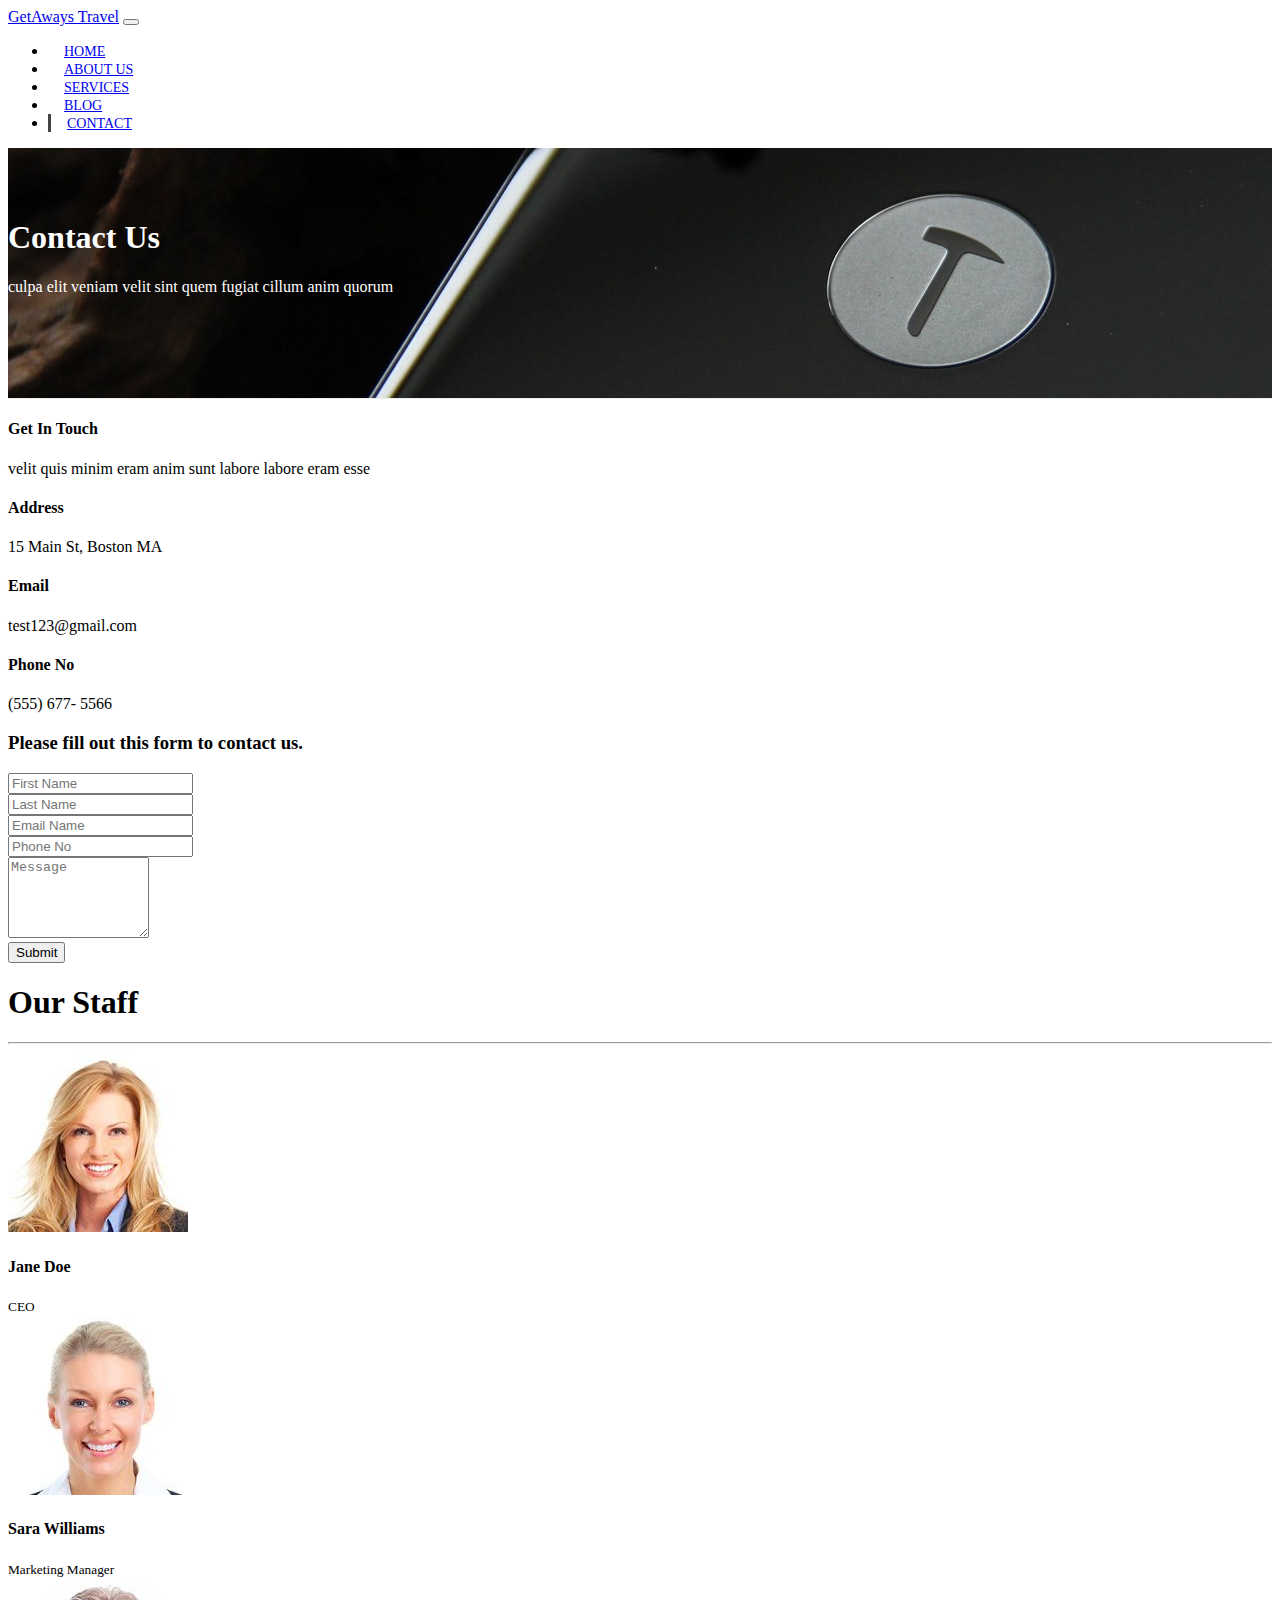
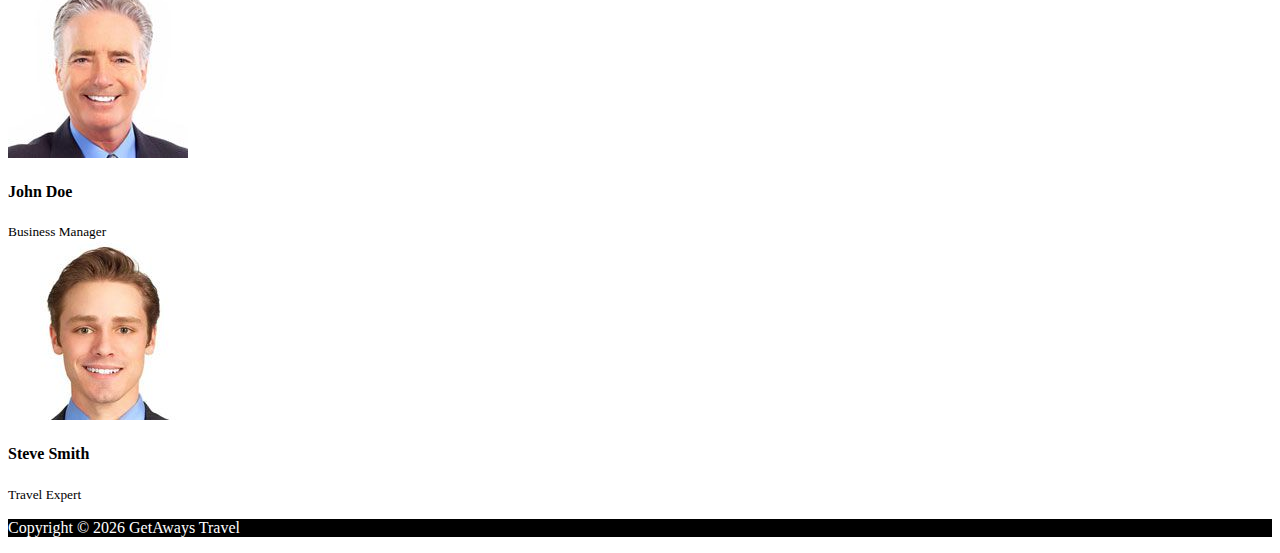
<file: contact.html>
<!DOCTYPE html>
<html lang="en" dir="ltr">

<head>
  <meta charset="utf-8">
  <meta name="viewport" content="width=device-width, initial-scale=1.0">
  <meta http-equiv="X-UA-Compatible" content="ie=edge">
  <link rel="stylesheet" href="https://pro.fontawesome.com/releases/v5.10.0/css/all.css" integrity="sha384-AYmEC3Yw5cVb3ZcuHtOA93w35dYTsvhLPVnYs9eStHfGJvOvKxVfELGroGkvsg+p" crossorigin="anonymous" />
  <link rel="stylesheet" href="https://stackpath.bootstrapcdn.com/bootstrap/4.1.3/css/bootstrap.min.css" integrity="sha384-MCw98/SFnGE8fJT3GXwEOngsV7Zt27NXFoaoApmYm81iuXoPkFOJwJ8ERdknLPMO" crossorigin="anonymous">
  <link rel="stylesheet" href="css/styles.css">
  <title> </title>
</head>

<body>
  <nav class="navbar navbar-expand-sm navbar-dark bg-dark">
    <div class="container">
      <a href="index.html" class="navbar-brand">GetAways Travel</a>
      <button class="navbar-toggler" data-toggle="collapse" data-target="#navbarCollapse">
        <span class="navbar-toggler-icon"></span>
      </button>
      <div class="collapse navbar-collapse" id="navbarCollapse">
        <ul class="navbar-nav ml-auto">
          <li class="nav-item ">
            <a href="index.html" class="nav-link">Home</a>
          </li>
          <li class="nav-item ">
            <a href="about.html" class="nav-link">About Us</a>
          </li>
          <li class="nav-item  ">
            <a href="Services.html" class="nav-link">Services</a>
          </li>
          <li class="nav-item ">
            <a href="blog.html" class="nav-link">Blog</a>
          </li>
          <li class="nav-item active">
            <a href="contact.html" class="nav-link">Contact</a>
          </li>
        </ul>
      </div>
    </div>

  </nav>

  <!--  PAGE HEADER-->
  <header id="page-header">
    <div class="container">
      <div class="row">
        <div class="col-md-6 m-auto text-center">
          <h1>Contact Us</h1>
          <p>culpa elit veniam velit sint quem fugiat cillum anim quorum</p>
        </div>
      </div>
    </div>
  </header>

  <!--Contact Us Section-->
  <section id="contact" class="py-3">
    <div class="container">
      <div class="row">
        <div class="col-md-4">
          <div class="card p-4">
            <div class="card-body">
              <h4 class="h4">Get In Touch</h4>
              <p class="lead">velit quis minim eram anim sunt labore labore eram esse</p>
              <h4 class="h4">Address</h4>
              <p class="lead">15 Main St, Boston MA</p>
              <h4 class="h4">Email</h4>
              <p class="lead">test123@gmail.com</p>
              <h4 class="h4">Phone No</h4>
              <p class="lead">(555) 677- 5566 </p>
            </div>
          </div>
        </div>
        <div class="col-md-8">
          <div class="card p-4">
            <div class="card-body">
              <div class="card-header mb-3">
                <h3 class="text-center">Please fill out this form to contact us.</h3>
              </div>
              <div class="row">
                <div class="col-md-6">
                  <div class="form-group">
                    <input type="text" class="form-control" placeholder="First Name">
                  </div>
                </div>
                <div class="col-md-6">
                  <div class="form-group">
                    <input type="text" class="form-control" placeholder="Last Name">
                  </div>
                </div>
                <div class="col-md-6">
                  <div class="form-group">
                    <input type="text" class="form-control" placeholder="Email Name">
                  </div>
                </div>
                <div class="col-md-6">
                  <div class="form-group">
                    <input type="text" class="form-control" placeholder="Phone No">
                  </div>
                </div>
              </div>
              <div class="row">
                <div class="col-md-12">
                  <textarea placeholder="Message" id="" cols="15" rows="5" class="form-control"></textarea>
                </div>
                <div class="col-md-12">
                  <input type="submit"  value="Submit" class="btn btn-outline-danger btn-block">
                </div>
              </div>
            </div>
          </div>

        </div>
      </div>
    </div>
  </section>

<!--Staff Section-->
<section id="staff" class="py-5 text-center bg-dark text-white">
  <div class="container">
    <h1>Our Staff</h1>
    <hr>
    <div class="row">
      <div class="col-md-3">
        <img src="images/person1.jpg" alt="" class="img-fluid rounded-circle mb-2">
        <h4>Jane Doe</h4>
        <small>CEO</small>
      </div>
      <div class="col-md-3">
        <img src="images/person2.jpg" alt="" class="img-fluid rounded-circle mb-2">
        <h4>Sara Williams</h4>
        <small>Marketing Manager</small>
      </div>
      <div class="col-md-3">
        <img src="images/person3.jpg" alt="" class="img-fluid rounded-circle mb-2">
        <h4>John Doe </h4>
        <small>Business Manager</small>
      </div>
      <div class="col-md-3">
        <img src="images/person4.jpg" alt="" class="img-fluid rounded-circle mb-2">
        <h4>Steve Smith</h4>
        <small>Travel Expert</small>
      </div>
    </div>
  </div>
</section>


  <!--Footer-->
  <footer id="main-footer" class="text-center p-4">
    <div class="conatiner">
      <div class="row">
        <div class="col">
          <p>Copyright &copy; <span id="year"></span> GetAways Travel</p>
        </div>
      </div>
    </div>
  </footer>

  <script src="https://code.jquery.com/jquery-3.6.0.min.js" integrity="sha256-/xUj+3OJU5yExlq6GSYGSHk7tPXikynS7ogEvDej/m4=" crossorigin="anonymous"></script>
  <script src="https://cdnjs.cloudflare.com/ajax/libs/popper.js/1.14.3/umd/popper.min.js" integrity="sha384-ZMP7rVo3mIykV+2+9J3UJ46jBk0WLaUAdn689aCwoqbBJiSnjAK/l8WvCWPIPm49" crossorigin="anonymous"></script>
  <script src="https://stackpath.bootstrapcdn.com/bootstrap/4.1.3/js/bootstrap.min.js" integrity="sha384-ChfqqxuZUCnJSK3+MXmPNIyE6ZbWh2IMqE241rYiqJxyMiZ6OW/JmZQ5stwEULTy" crossorigin="anonymous"></script>
  <script>
    $('#year').text(new Date().getFullYear());
  </script>
</body>

</html>
</file>
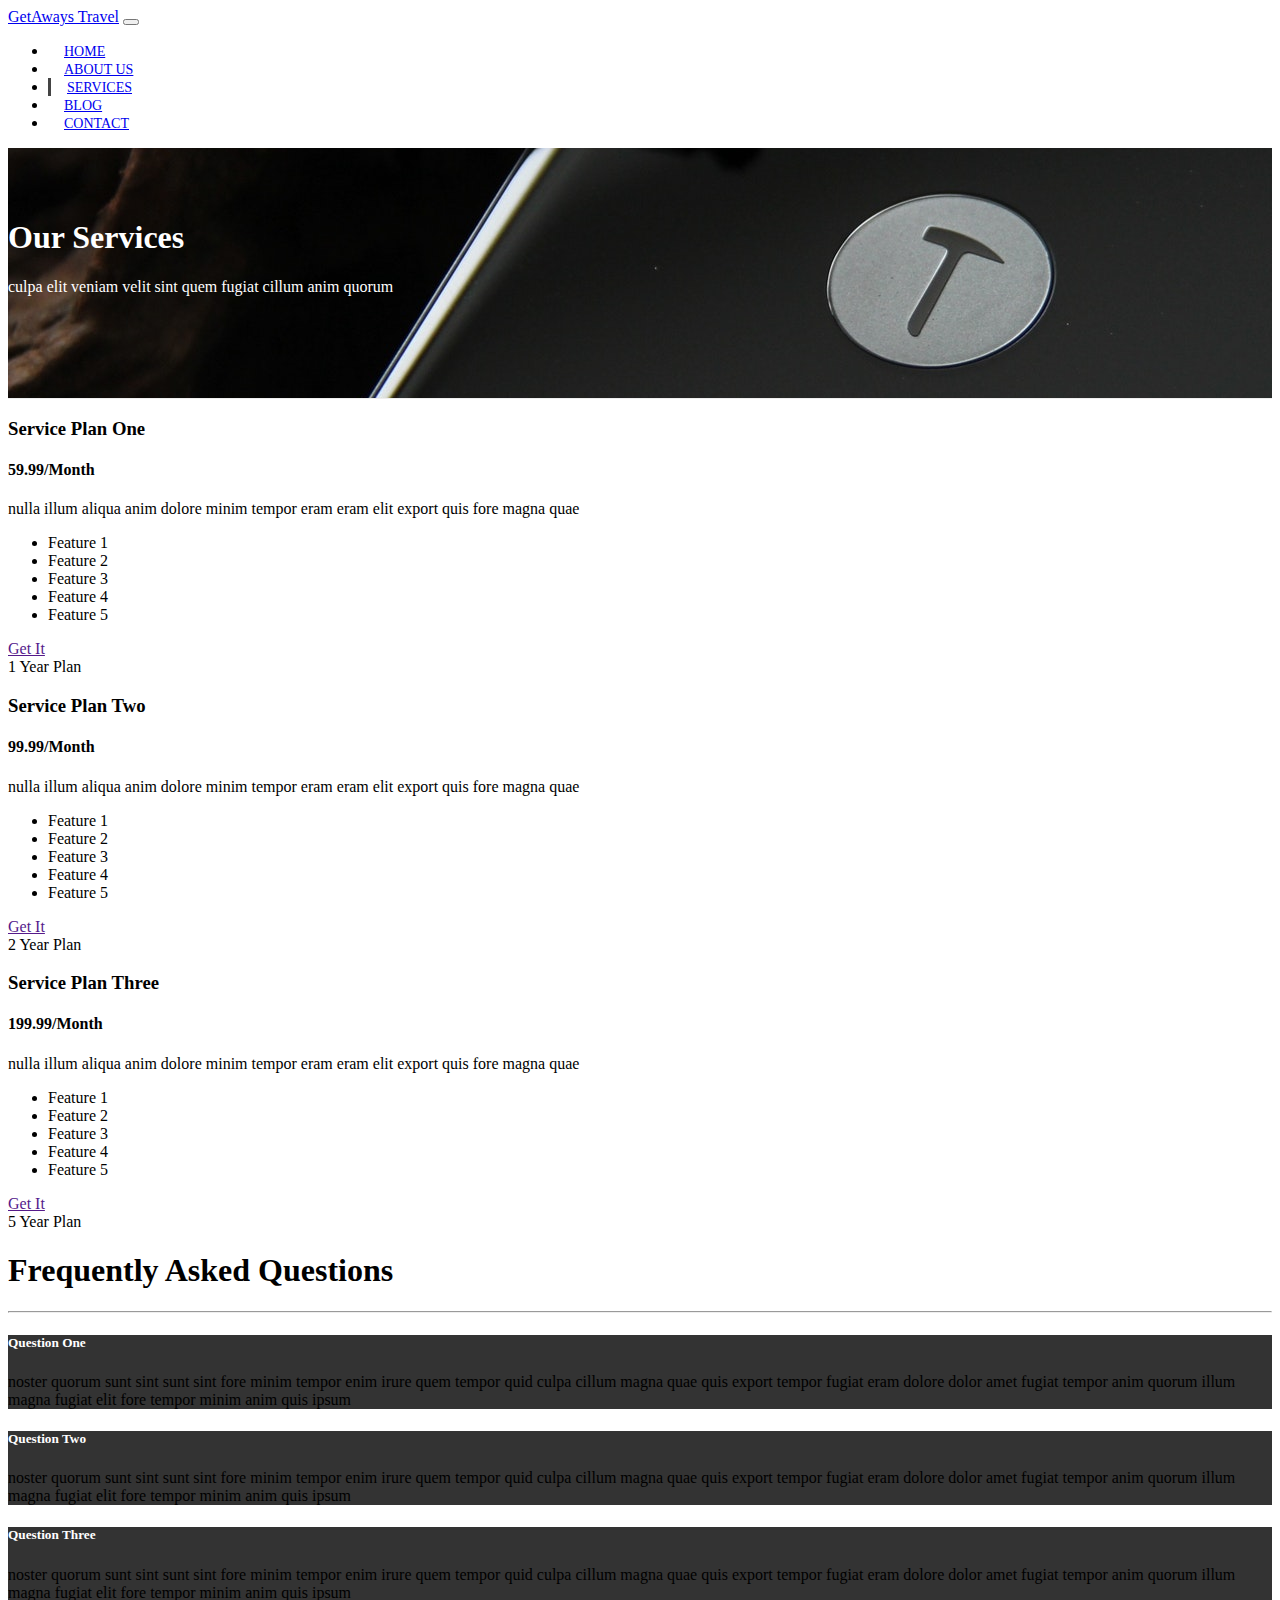
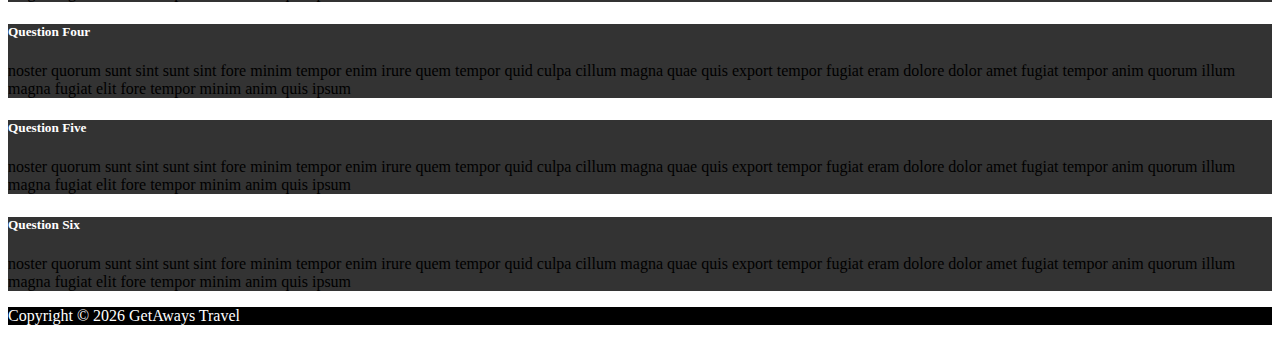
<file: services.html>
<!DOCTYPE html>
<html lang="en" dir="ltr">

<head>
  <meta charset="utf-8">
  <meta name="viewport" content="width=device-width, initial-scale=1.0">
  <meta http-equiv="X-UA-Compatible" content="ie=edge">
  <link rel="stylesheet" href="https://pro.fontawesome.com/releases/v5.10.0/css/all.css" integrity="sha384-AYmEC3Yw5cVb3ZcuHtOA93w35dYTsvhLPVnYs9eStHfGJvOvKxVfELGroGkvsg+p" crossorigin="anonymous" />
  <link rel="stylesheet" href="https://stackpath.bootstrapcdn.com/bootstrap/4.1.3/css/bootstrap.min.css" integrity="sha384-MCw98/SFnGE8fJT3GXwEOngsV7Zt27NXFoaoApmYm81iuXoPkFOJwJ8ERdknLPMO" crossorigin="anonymous">
  <link rel="stylesheet" href="css/styles.css">
  <title> </title>
</head>

<body>
  <nav class="navbar navbar-expand-sm navbar-dark bg-dark">
    <div class="container">
      <a href="index.html" class="navbar-brand">GetAways Travel</a>
      <button class="navbar-toggler" data-toggle="collapse" data-target="#navbarCollapse">
        <span class="navbar-toggler-icon"></span>
      </button>
      <div class="collapse navbar-collapse" id="navbarCollapse">
        <ul class="navbar-nav ml-auto">
          <li class="nav-item ">
            <a href="index.html" class="nav-link">Home</a>
          </li>
          <li class="nav-item ">
            <a href="about.html" class="nav-link">About Us</a>
          </li>
          <li class="nav-item active ">
            <a href="Services.html" class="nav-link">Services</a>
          </li>
          <li class="nav-item ">
            <a href="blog.html" class="nav-link">Blog</a>
          </li>
          <li class="nav-item ">
            <a href="contact.html" class="nav-link">Contact</a>
          </li>
        </ul>
      </div>
    </div>

  </nav>

  <!--  PAGE HEADER-->
  <header id="page-header">
    <div class="container">
      <div class="row">
        <div class="col-md-6 m-auto text-center">
          <h1>Our Services</h1>
          <p>culpa elit veniam velit sint quem fugiat cillum anim quorum</p>
        </div>
      </div>
    </div>
  </header>

  <!--Services Section-->

  <section id="services" class="py-5">
<div class="container">
  <div class="row">
    <div class="col-md-4 mb-2">
      <div class="card text-center">
        <div class="card-header bg-dark text-white">
          <h3>Service Plan One</h3>
        </div>
        <div class="card-body">
          <h4 class="card-title">59.99/Month</h4>
          <p class="card-text">nulla illum aliqua anim dolore minim tempor eram eram elit export quis fore
            magna quae</p>
            <ul class="list-group">
              <li class="list-group-item">
                <i class="fas fa-check"></i> Feature 1
              </li>
              <li class="list-group-item">
                <i class="fas fa-check"></i> Feature 2
              </li>
              <li class="list-group-item">
                <i class="fas fa-check"></i> Feature 3
              </li>
              <li class="list-group-item">
                <i class="fas fa-check"></i> Feature 4
              </li>
              <li class="list-group-item">
                <i class="fas fa-check"></i> Feature 5
              </li>
            </ul>
            <a href="" class="btn btn-danger btn-block mt-2">Get It</a>
        </div>
        <div class="card-footer text-muted">
          1 Year Plan
        </div>
      </div>
    </div>
    <div class="col-md-4 mb-2">
      <div class="card text-center">
        <div class="card-header bg-dark text-white">
          <h3>Service Plan Two</h3>
        </div>
        <div class="card-body">
          <h4 class="card-title">99.99/Month</h4>
          <p class="card-text">nulla illum aliqua anim dolore minim tempor eram eram elit export quis fore
            magna quae</p>
            <ul class="list-group">
              <li class="list-group-item">
                <i class="fas fa-check"></i> Feature 1
              </li>
              <li class="list-group-item">
                <i class="fas fa-check"></i> Feature 2
              </li>
              <li class="list-group-item">
                <i class="fas fa-check"></i> Feature 3
              </li>
              <li class="list-group-item">
                <i class="fas fa-check"></i> Feature 4
              </li>
              <li class="list-group-item">
                <i class="fas fa-check"></i> Feature 5
              </li>
            </ul>
            <a href="" class="btn btn-danger btn-block mt-2">Get It</a>
        </div>
        <div class="card-footer text-muted">
          2 Year Plan
        </div>
      </div>
    </div>
    <div class="col-md-4 mb-2">
      <div class="card text-center">
        <div class="card-header bg-dark text-white">
          <h3>Service Plan Three</h3>
        </div>
        <div class="card-body">
          <h4 class="card-title">199.99/Month</h4>
          <p class="card-text">nulla illum aliqua anim dolore minim tempor eram eram elit export quis fore
            magna quae</p>
            <ul class="list-group">
              <li class="list-group-item">
                <i class="fas fa-check"></i> Feature 1
              </li>
              <li class="list-group-item">
                <i class="fas fa-check"></i> Feature 2
              </li>
              <li class="list-group-item">
                <i class="fas fa-check"></i> Feature 3
              </li>
              <li class="list-group-item">
                <i class="fas fa-check"></i> Feature 4
              </li>
              <li class="list-group-item">
                <i class="fas fa-check"></i> Feature 5
              </li>
            </ul>
            <a href="" class="btn btn-danger btn-block mt-2">Get It</a>
        </div>
        <div class="card-footer text-muted">
          5 Year Plan
        </div>
      </div>
    </div>
  </div>
</div>

  </section>

<!--  FAQ Section-->
<section id="faq" class="p-5 bg-dark text-white">
  <div class="container">
    <h1 class="text-center">Frequently Asked Questions</h1>
    <hr>
    <div class="row">
      <div class="col-md-6">
          <div id="accordion">
            <div class="card">
              <div class="card-header">
                <h5 class="mb-0">
                  <a href="#CollapseOne" data-toggle="collapse" data-parent="#accordion">
                    Question One
                  </a>
                </h5>
              </div>
              <div id="CollapseOne" class="collapse">
                <div class="card-body">
                  <p class="text-capitalize ">noster quorum sunt sint sunt sint fore minim tempor enim irure quem tempor quid
                    culpa cillum magna quae quis export tempor fugiat eram dolore dolor amet fugiat
                    tempor anim quorum illum magna fugiat elit fore tempor minim anim quis ipsum</p>
                </div>
              </div>
            </div>

            <div class="card">
              <div class="card-header">
                <h5 class="mb-0">
                  <a href="#CollapseTwo" data-toggle="collapse" data-parent="#accordion">
                    Question Two
                  </a>
                </h5>
              </div>
              <div id="CollapseTwo" class="collapse">
                <div class="card-body">
                  <p class="text-capitalize">noster quorum sunt sint sunt sint fore minim tempor enim irure quem tempor quid
                    culpa cillum magna quae quis export tempor fugiat eram dolore dolor amet fugiat
                    tempor anim quorum illum magna fugiat elit fore tempor minim anim quis ipsum</p>
                </div>
              </div>
            </div>

            <div class="card">
              <div class="card-header">
                <h5 class="mb-0">
                  <a href="#CollapseThree" data-target="collapse" data-parent="#accordion">
                    Question Three
                  </a>
                </h5>
              </div>
              <div id="CollapseThree" class="collapse">
                <div class="card-body">
                  <p class="text-capitalize">noster quorum sunt sint sunt sint fore minim tempor enim irure quem tempor quid
                    culpa cillum magna quae quis export tempor fugiat eram dolore dolor amet fugiat
                    tempor anim quorum illum magna fugiat elit fore tempor minim anim quis ipsum</p>
                </div>
              </div>
            </div>
          </div>
      </div>
      <div class="col-md-6">
        <div id="accordion">
          <div class="card">
            <div class="card-header">
              <h5 class="mb-0">
                <a href="#CollapseFour" data-toggle="collapse" data-parent="#accordion">
                  Question Four
                </a>
              </h5>
            </div>
            <div id="CollapseFour" class="collapse">
              <div class="card-body">
                <p class="text-capitalize ">noster quorum sunt sint sunt sint fore minim tempor enim irure quem tempor quid
                  culpa cillum magna quae quis export tempor fugiat eram dolore dolor amet fugiat
                  tempor anim quorum illum magna fugiat elit fore tempor minim anim quis ipsum</p>
              </div>
            </div>
          </div>

          <div class="card">
            <div class="card-header">
              <h5 class="mb-0">
                <a href="#CollapseFive" data-toggle="collapse" data-parent="#accordion">
                  Question Five
                </a>
              </h5>
            </div>
            <div id="CollapseFive" class="collapse">
              <div class="card-body">
                <p class="text-capitalize">noster quorum sunt sint sunt sint fore minim tempor enim irure quem tempor quid
                  culpa cillum magna quae quis export tempor fugiat eram dolore dolor amet fugiat
                  tempor anim quorum illum magna fugiat elit fore tempor minim anim quis ipsum</p>
              </div>
            </div>
          </div>

          <div class="card">
            <div class="card-header">
              <h5 class="mb-0">
                <a href="#CollapseSix" data-target="collapse" data-parent="#accordion">
                  Question Six
                </a>
              </h5>
            </div>
            <div id="CollapseSix" class="collapse">
              <div class="card-body">
                <p class="text-capitalize">noster quorum sunt sint sunt sint fore minim tempor enim irure quem tempor quid
                  culpa cillum magna quae quis export tempor fugiat eram dolore dolor amet fugiat
                  tempor anim quorum illum magna fugiat elit fore tempor minim anim quis ipsum</p>
              </div>
            </div>
          </div>
        </div>
      </div>
    </div>
  </div>
</section>

<!--Footer-->
<footer id="main-footer" class="text-center p-4">
  <div class="conatiner">
    <div class="row">
      <div class="col">
        <p>Copyright &copy; <span id="year"></span> GetAways Travel</p>
      </div>
    </div>
  </div>
</footer>

  <script src="https://code.jquery.com/jquery-3.6.0.min.js" integrity="sha256-/xUj+3OJU5yExlq6GSYGSHk7tPXikynS7ogEvDej/m4=" crossorigin="anonymous"></script>
  <script src="https://cdnjs.cloudflare.com/ajax/libs/popper.js/1.14.3/umd/popper.min.js" integrity="sha384-ZMP7rVo3mIykV+2+9J3UJ46jBk0WLaUAdn689aCwoqbBJiSnjAK/l8WvCWPIPm49" crossorigin="anonymous"></script>
  <script src="https://stackpath.bootstrapcdn.com/bootstrap/4.1.3/js/bootstrap.min.js" integrity="sha384-ChfqqxuZUCnJSK3+MXmPNIyE6ZbWh2IMqE241rYiqJxyMiZ6OW/JmZQ5stwEULTy" crossorigin="anonymous"></script>
  <script>
    $('#year').text(new Date().getFullYear());


  </script>
</body>

</html>
</file>
<file: css/styles.css>
body{
  overflow-x: hidden;
}


/*Navbar code*/
.navbar .nav-link{
  text-transform: uppercase;
  font-size: 14px;
  padding-left: 1rem !important;
  padding-right: 1rem !important ;
}

.navbar .nav-item.active{
  border-left: #444 3px solid;
}

/*Carousel Showcase*/
.carousel-item{
  height: 450px;
}

.carousel-image-1{
  background: url('../images/image1.jpg');
  background-size: cover;
}
.carousel-image-2{
  background: url('../images/image2.jpg');
  background-size: cover;
}
.carousel-image-3{
  background: url('../images/image3.jpg');
  background-size: cover;
}


#home-heading{
  position:relative;
  min-height: 200px;
  background: url('../images/lights.jpg');
  background-attachment: fixed;
  background-repeat: no-repeat;
  color: #fff;
  text-align: center;
}

.dark-overlay{
  position: absolute;
  top:0;
  left: 0;
  background: rgba(0, 0, 0, 0.7);
  width: 100%;
  height: 100%;
}


#video-play{
  position: relative;
  min-height: 200px;
  background: url('../images/media.jpg');
  background-repeat: no-repeat;
  background-attachment: fixed;
  background-position: 0 -300px;
  color: #fff;
  text-align: center;

}

#video-play a{
  color: #fff;
}

/*ABOUT PAGE CSS*/

#page-header{
  height: 200px;
  background: url('../images/image1.jpg');
  background-position: 0 -360px;
  background-attachment: fixed;
  color: #fff;
  border-bottom: 1px #eee solid;
  padding-top: 50px;
}

.about-img{
  margin-top: -50px;
}

/*FAQ Section*/

#faq .card{
  border: #444;
  background-color: #333;
}

#faq a{
  color: #fff;
  text-decoration:none;

}

/*Footer Section*/
#main-footer{
  background: black;
  color: #fff;
}
</file>
